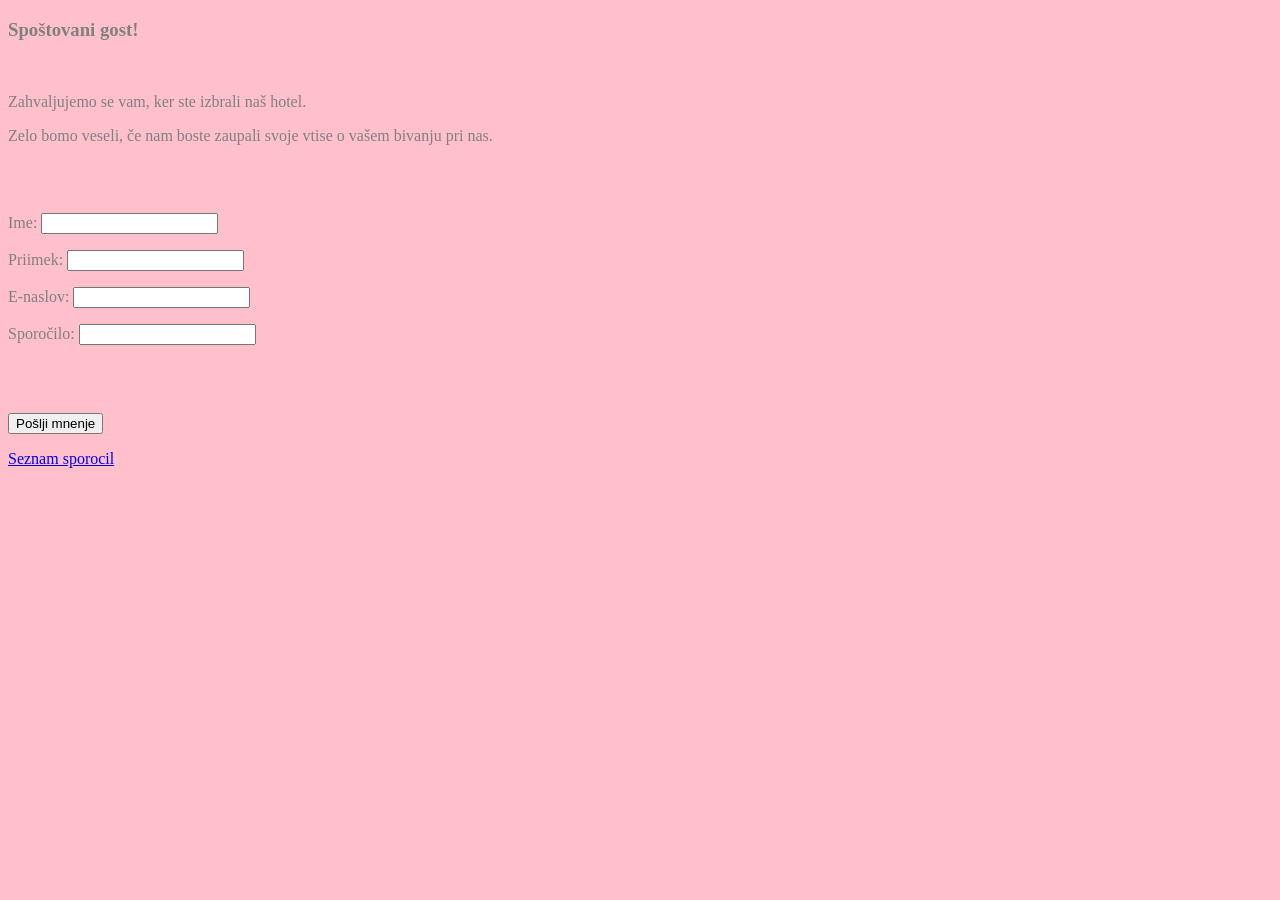
<file: templates/index.html>
<!DOCTYPE html>
<html lang="en">
<head>
    <meta charset="UTF-8">
    <title>Knjiga gostov</title>
    <link rel="stylesheet" href="/assets/css/style.css">
</head>
<body>

    <form method="post" action="/guestbook_poslano">
        <h3><p>Spoštovani gost!</p></h3>
    <br>
        <p>Zahvaljujemo se vam, ker ste izbrali naš hotel.</p>
        <p>Zelo bomo veseli, če nam boste zaupali svoje vtise o vašem bivanju pri nas.</p>
        <br>
    
        <br>
    
        <p>
            Ime:
            <input name="ime">
        </p>
        
        <p>
            Priimek:
            <input name="priimek">
        </p>
        
        <p>
            E-naslov:
            <input name="email" required>
        </p>
        
        
        <p>
            Sporočilo:
            <input name="tekst" required>
        </p>
        <br>
        <br>
        
        <p>
            <button type="submit">Pošlji mnenje</button>
        </p>

    </form>
        <p>
        <a href="/prikazi_vnose">Seznam sporocil</a>
        </p>


</body>
</html>
</file>
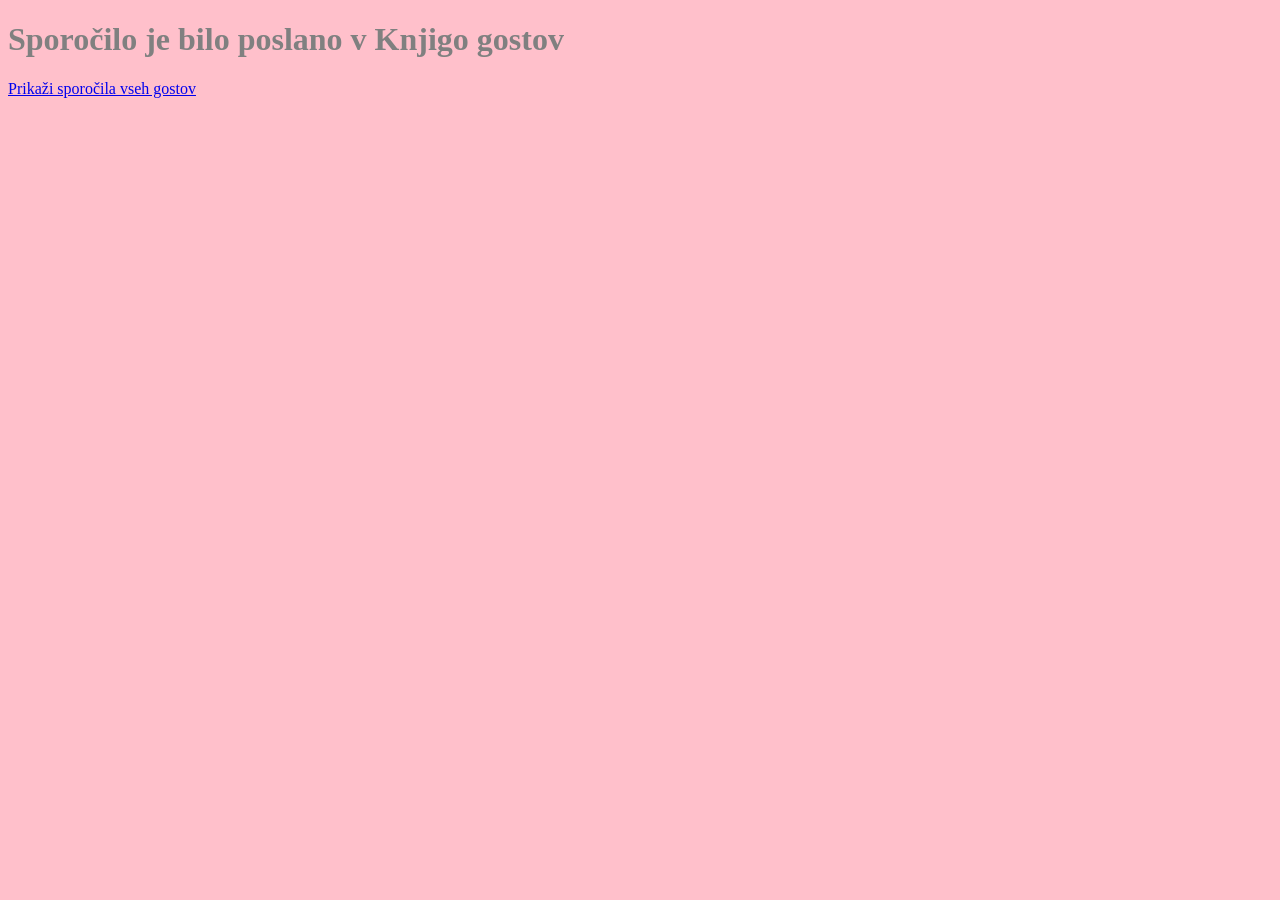
<file: templates/guestbook_poslano.html>
<!DOCTYPE html>
<html lang="en">
<head>
    <meta charset="UTF-8">
    <link rel="stylesheet" href="/assets/css/style.css">
    <title>Poslano sporocilo</title>
</head>
<body>

    <h1>Sporočilo je bilo poslano v Knjigo gostov</h1>

    <p><a href="/prikazi_vnose">Prikaži sporočila vseh gostov</a></p>

</body>
</html>
</file>
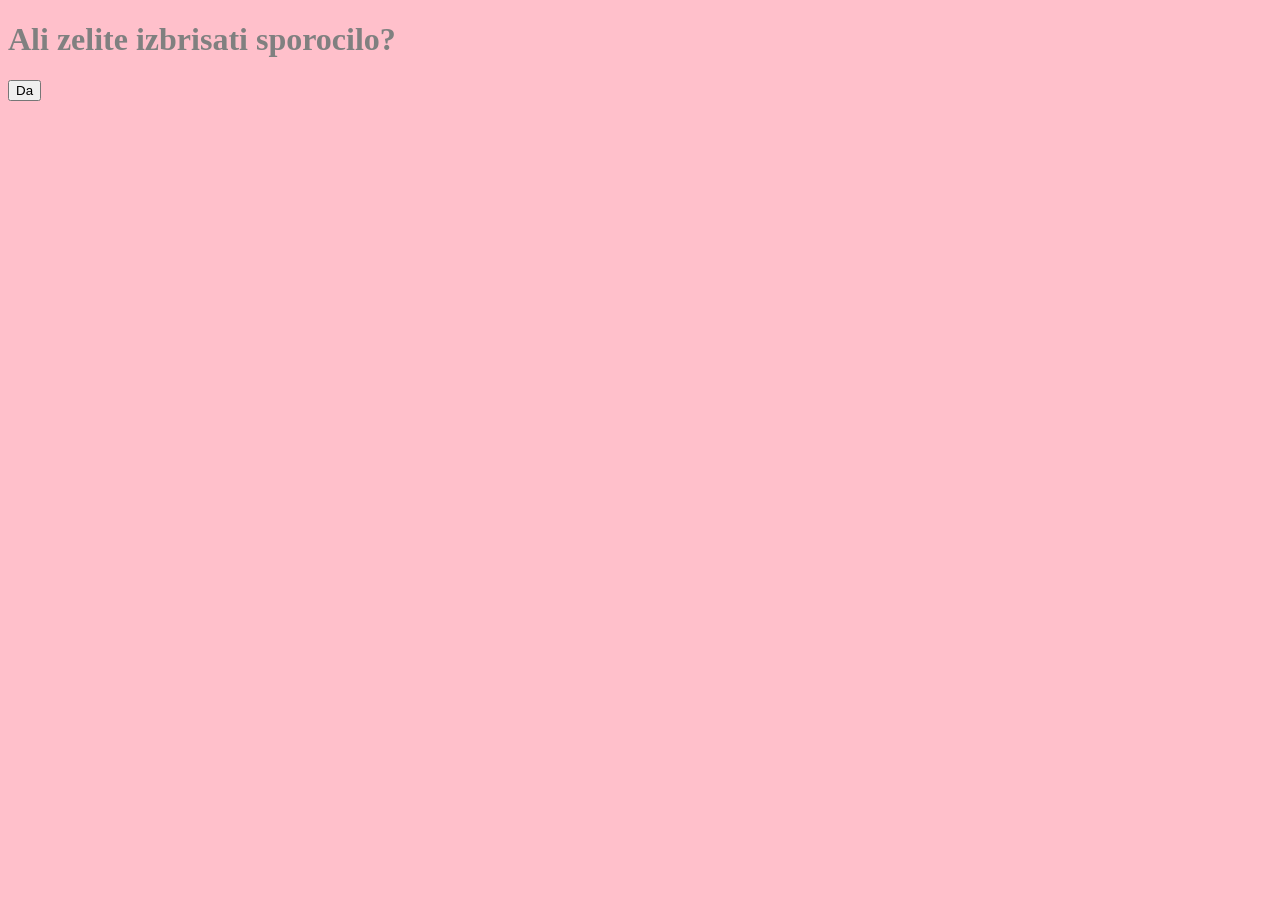
<file: templates/izbrisi_sporocilo.html>
<!DOCTYPE html>
<html lang="en">
<head>
    <meta charset="UTF-8">
    <link rel="stylesheet" href="/assets/css/style.css">
    <title>Izbris sporocila</title>
</head>
<body>
    <h1>Ali  zelite izbrisati sporocilo?</h1>
    <form method="post" action="/sporocilo/{{ sporocilo.key.id() }}/izbrisi">
        <button type="submit">Da</button>
    </form>
</body>
</html>
</file>
<file: assets/css/style.css>
body {
    background-color: pink;
    color: grey;
}
</file>
